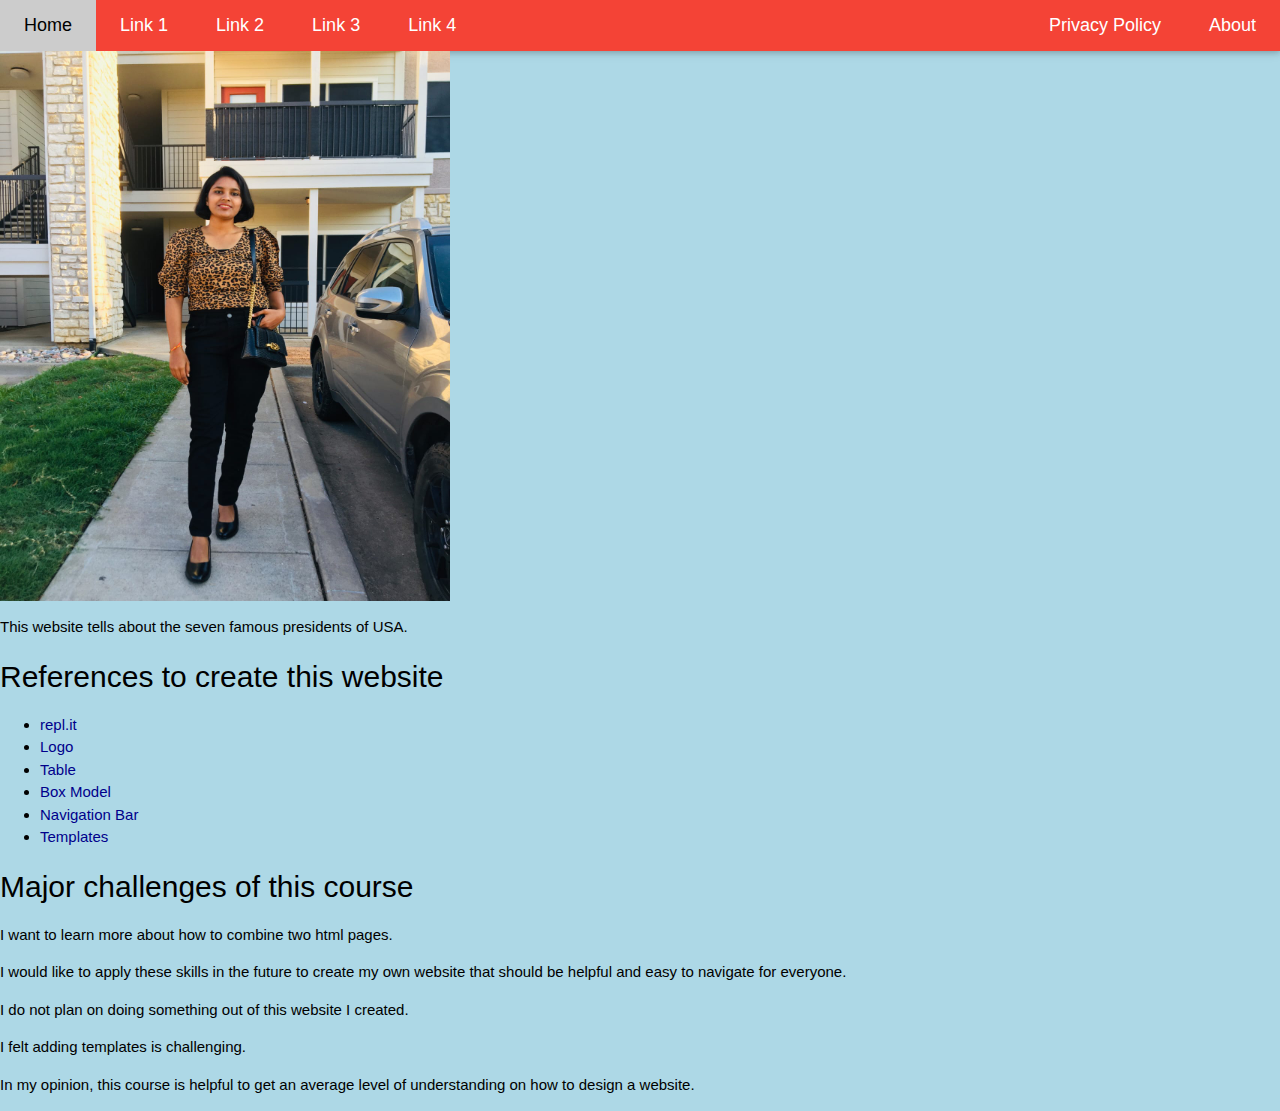
<file: Website Development/About.html>
<!DOCTYPE html>
<html>
<head>
  <meta charset="UTF-8">
  <meta name="viewport" content="width=device-width, initial-scale=1">
  <link rel="stylesheet" href="https://www.w3schools.com/w3css/4/w3.css">
  <link rel="stylesheet" href="https://fonts.googleapis.com/css?family=Lato">
  <link rel="stylesheet" href="https://fonts.googleapis.com/css?family=Montserrat">
  <link rel="stylesheet" href="https://cdnjs.cloudflare.com/ajax/libs/font-awesome/4.7.0/css/font-awesome.min.css">
  <title>Course Homepage Malavika Katta</title>
  <link href="Katta_Assignment4.css" rel="stylesheet" type="text/css" />
  <div class="w3-bar w3-red w3-card w3-left-align w3-large">
      <a class="w3-bar-item w3-button w3-hide-medium w3-hide-large w3-right w3-padding-large w3-hover-white w3-large w3-red" href="javascript:void(0);" onclick="myFunction()" title="Toggle Navigation Menu"><i class="fa fa-bars"></i></a>
      <a href="index.html" class="w3-bar-item w3-button w3-padding-large w3-white">Home</a>
      <a href="Katta_Assignment1.html" class="w3-bar-item w3-button w3-hide-small w3-padding-large w3-hover-white">Link 1</a>
      <a href="Katta_Assignment2.html" class="w3-bar-item w3-button w3-hide-small w3-padding-large w3-hover-white">Link 2</a>
      <a href="Katta_Assignment3.html" class="w3-bar-item w3-button w3-hide-small w3-padding-large w3-hover-white">Link 3</a>
      <a href="Katta_Assignment5.html" class="w3-bar-item w3-button w3-hide-small w3-padding-large w3-hover-white">Link 4</a>
      <a style="float:right" href="About.html" class="w3-bar-item w3-button w3-hide-small w3-padding-large w3-hover-white">About</a>
      <a style="float:right" href="Privacy_Policy.html" class="w3-bar-item w3-button w3-hide-small w3-padding-large w3-hover-white">Privacy Policy</a>
  </div>
</head>
<body>
  <img src="mypic.jpeg" width="450" height="550">
  <p>This website tells about the seven famous presidents of USA. </p>
  <h2>References to create this website</h2>
  <ul>
  <li><a href="https://replit.com/">repl.it</a></li>
  <li><a href="http://www.cooltext.com/">Logo</a></li>
  <li><a href="https://www.w3schools.com/html/html_tables.asp">Table</a></li>
  <li><a href="https://www.w3schools.com/css/css_boxmodel.asp">Box Model</a></li>
  <li><a href="https://www.w3schools.com/css/css_navbar.asp">Navigation Bar</a></li>
  <li><a href="https://www.w3schools.com/css/css_rwd_templates.asp">Templates</a></li>
</ul>  
  <h2>Major challenges of this course</h2>
  <p>I want to learn more about how to combine two html pages.</p>
  <p>I would like to apply these skills in the future to create my own website that should be helpful and easy to navigate for everyone.</p>
  <p>I do not plan on doing something out of this website I created.</p>
  <p>I felt adding templates is challenging.</p>
  <p>In my opinion, this course is helpful to get an average level of understanding on how to design a website.</p>
</body>
</html>
</file>
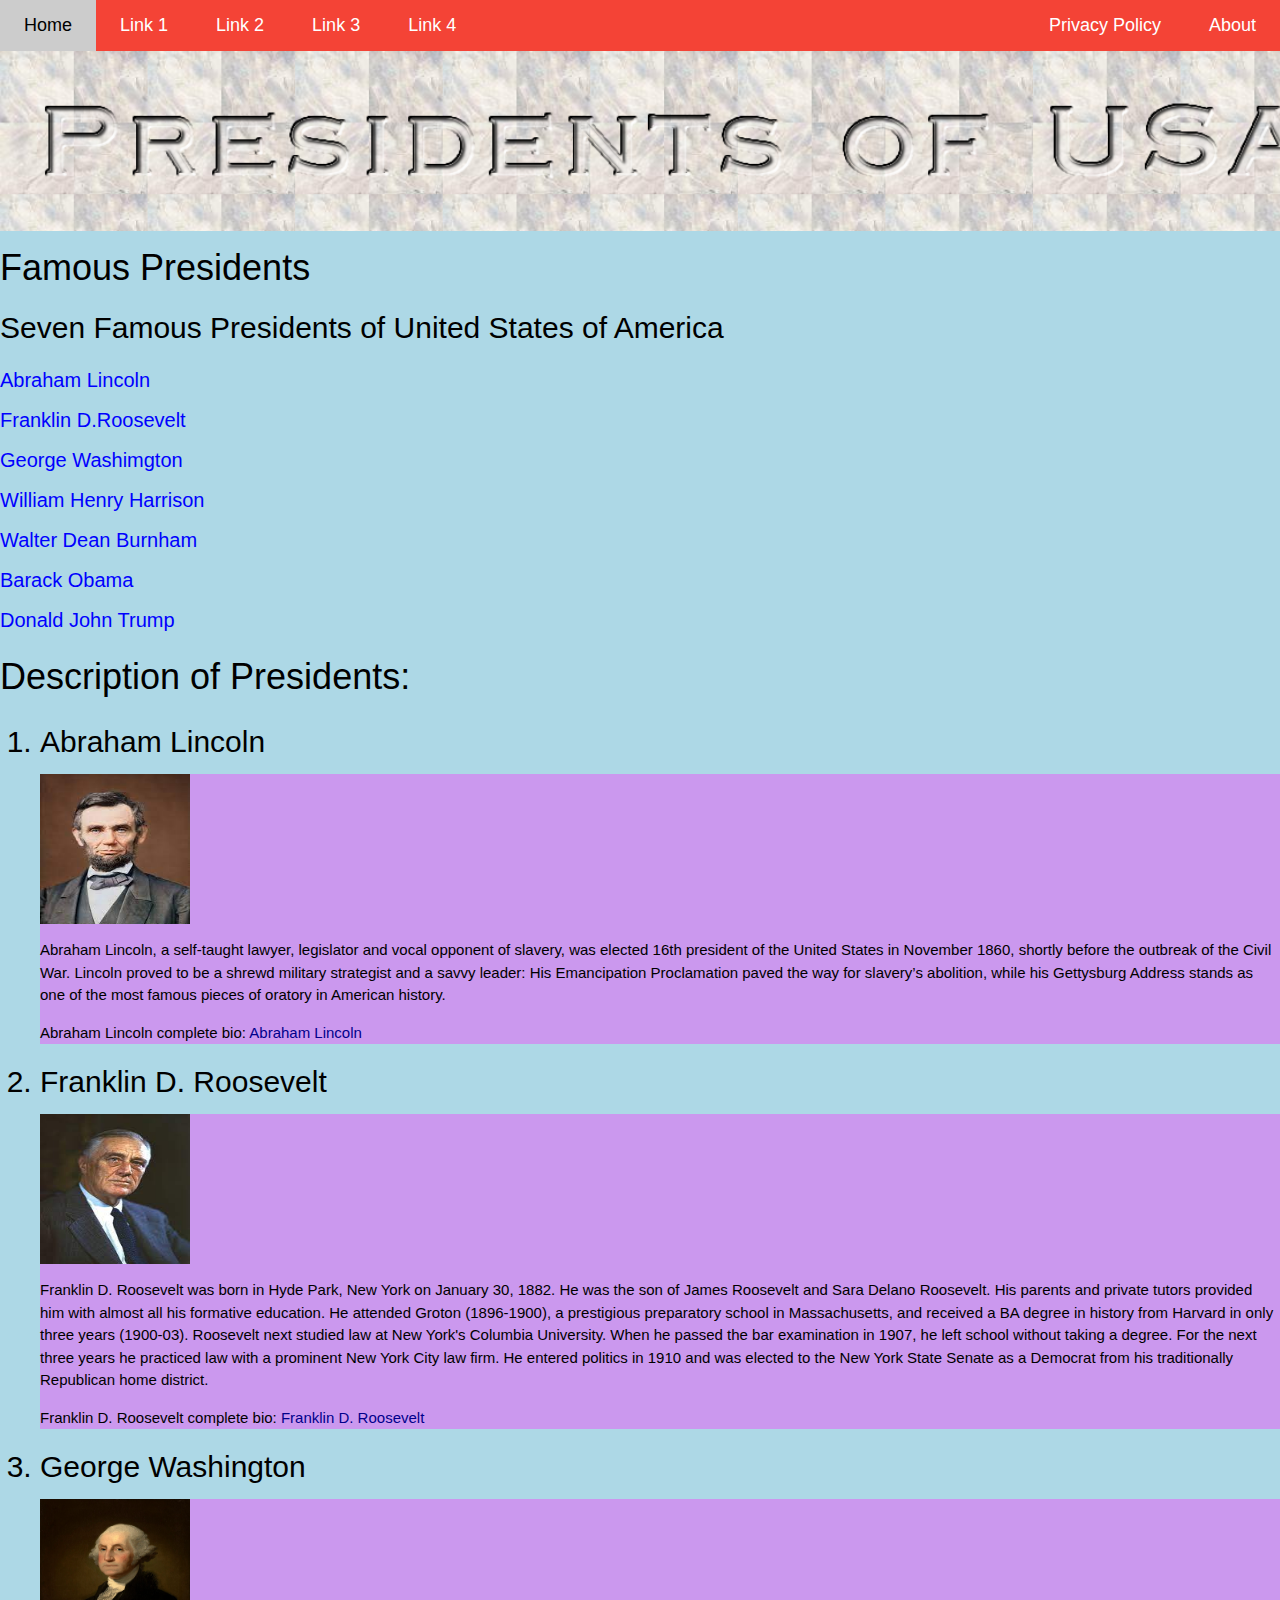
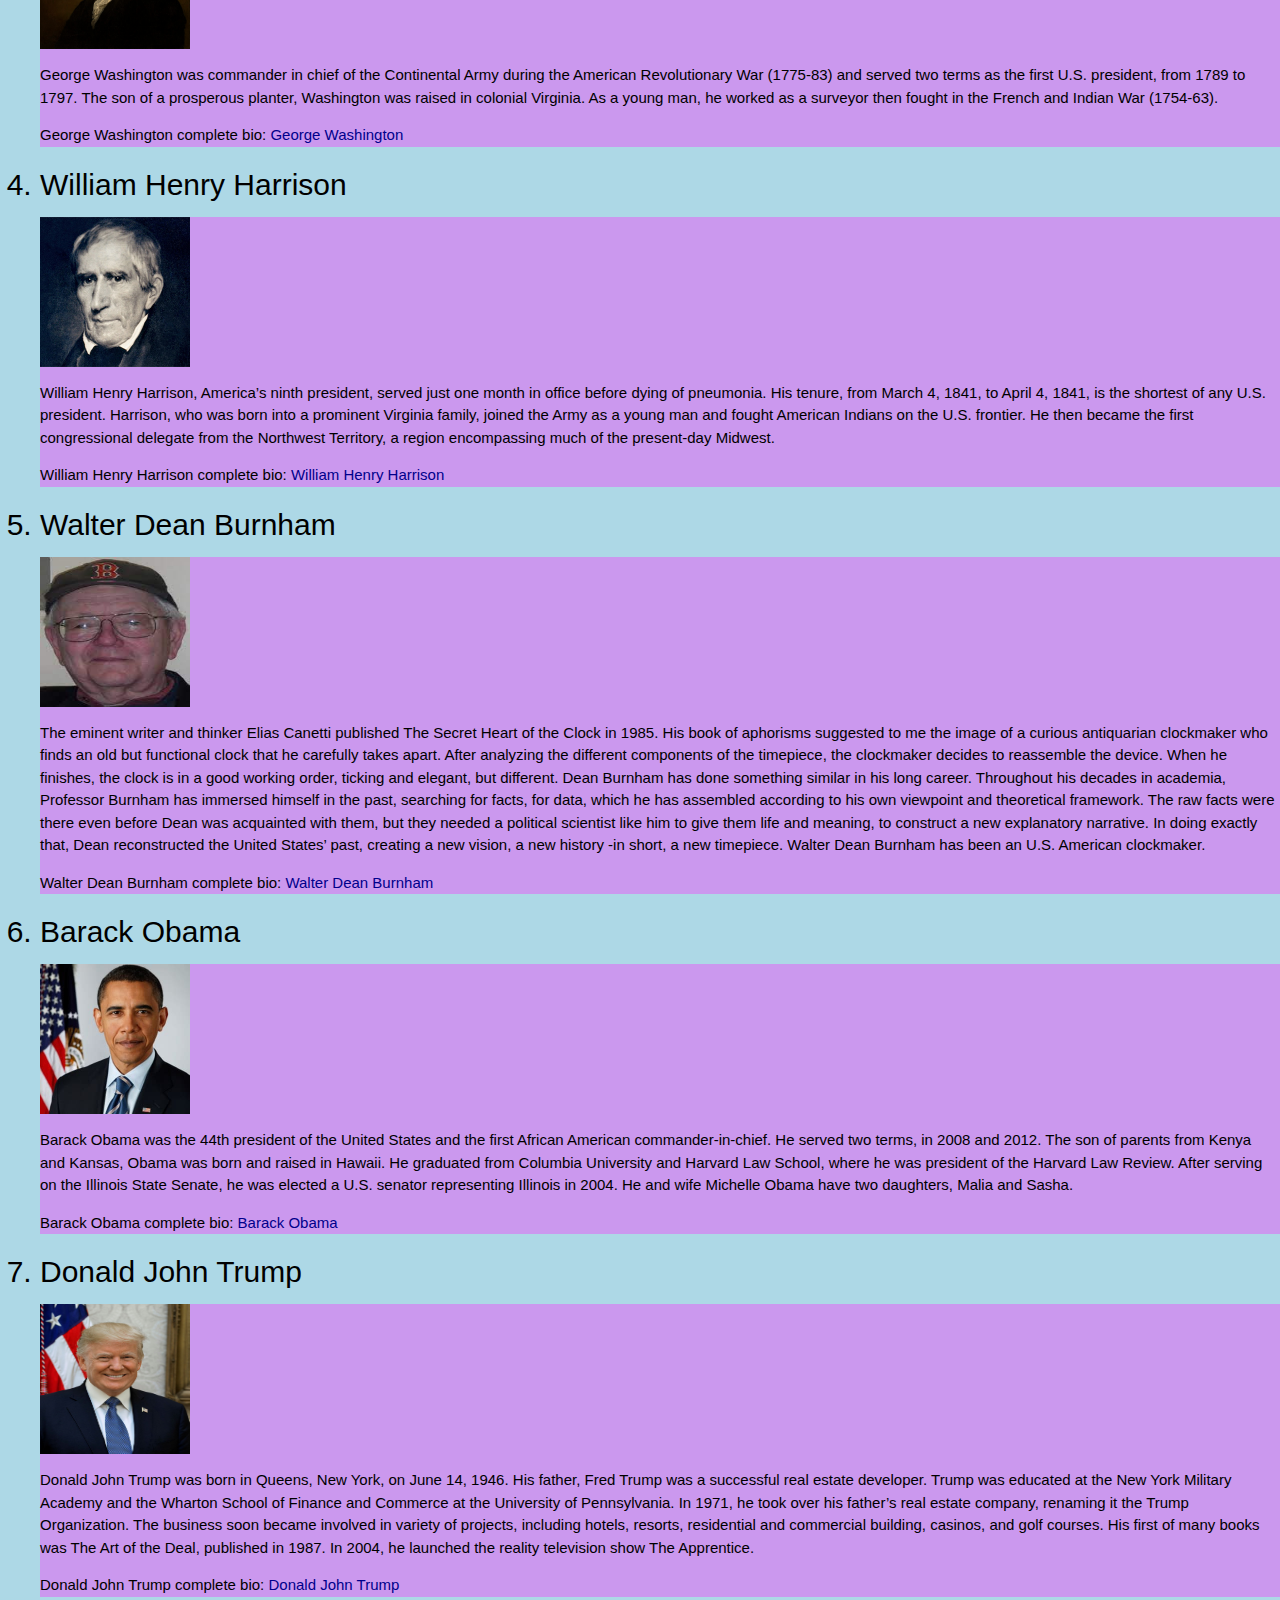
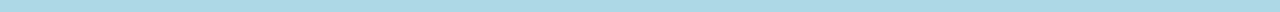
<file: Website Development/Katta_Assignment1.html>
<!DOCTYPE html>
<html>
<head>
  <meta charset="UTF-8">
  <meta name="viewport" content="width=device-width, initial-scale=1">
  <link rel="stylesheet" href="https://www.w3schools.com/w3css/4/w3.css">
  <link rel="stylesheet" href="https://fonts.googleapis.com/css?family=Lato">
  <link rel="stylesheet" href="https://fonts.googleapis.com/css?family=Montserrat">
  <link rel="stylesheet" href="https://cdnjs.cloudflare.com/ajax/libs/font-awesome/4.7.0/css/font-awesome.min.css">
  <title>Course Homepage Malavika Katta</title>
  <link href="Katta_Assignment4.css" rel="stylesheet" type="text/css" />
  <style>
  img {
  display: block;
  }
  </style>
  <div class="w3-bar w3-red w3-card w3-left-align w3-large">
      <a class="w3-bar-item w3-button w3-hide-medium w3-hide-large w3-right w3-padding-large w3-hover-white w3-large w3-red" href="javascript:void(0);" onclick="myFunction()" title="Toggle Navigation Menu"><i class="fa fa-bars"></i></a>
      <a href="index.html" class="w3-bar-item w3-button w3-padding-large w3-white">Home</a>
      <a href="Katta_Assignment1.html" class="w3-bar-item w3-button w3-hide-small w3-padding-large w3-hover-white">Link 1</a>
      <a href="Katta_Assignment2.html" class="w3-bar-item w3-button w3-hide-small w3-padding-large w3-hover-white">Link 2</a>
      <a href="Katta_Assignment3.html" class="w3-bar-item w3-button w3-hide-small w3-padding-large w3-hover-white">Link 3</a>
      <a href="Katta_Assignment5.html" class="w3-bar-item w3-button w3-hide-small w3-padding-large w3-hover-white">Link 4</a>
      <a style="float:right" href="About.html" class="w3-bar-item w3-button w3-hide-small w3-padding-large w3-hover-white">About</a>
      <a style="float:right" href="Privacy_Policy.html" class="w3-bar-item w3-button w3-hide-small w3-padding-large w3-hover-white">Privacy Policy</a>
  </div>
</head>
<body>
  <img src="logo.png" width="1350" height="180">
  <h1>Famous Presidents</h1>
  <div id="h2">
  <h2>Seven Famous Presidents of United States of America</h2>
  </div>
  <div id="ulh3">
  <ul>
    <h4><li>Abraham Lincoln</li></h4>
    <h4><li>Franklin D.Roosevelt</li></h4>
    <h4><li>George Washimgton</li></h4>
    <h4><li>William Henry Harrison</li></h4>
    <h4><li>Walter Dean Burnham</li></h4>
    <h4><li>Barack Obama</li></h4>
    <h4><li>Donald John Trump</li></h4>
  </ul>
  </div>
  <div id="h1">
  <h1> Description of Presidents:</h1>
  </div>
  <div id="Description-container">
    <ol>
     <h2> <li>Abraham Lincoln</li> </h2>
      <div id="Description-card">
      <img src="lincoln.jpg" alt="lincoln" width="150" height="150" />
      <p>Abraham Lincoln, a self-taught lawyer, legislator and vocal opponent of slavery, was elected 16th president of the United States in November 1860, shortly before the outbreak of the Civil War. Lincoln proved to be a shrewd military strategist and a savvy leader: His Emancipation Proclamation paved the way for slavery’s abolition, while his Gettysburg Address stands as one of the most famous pieces of oratory in American history. </p>
      <p>Abraham Lincoln complete bio: <a href="https://www.history.com/topics/us-presidents/abraham-lincoln" target="_blank">Abraham Lincoln</a></p>
      </div>
      <h2> <li>Franklin D. Roosevelt</li> </h2>
      <div id="Description-card">
      <img src="franklin.jpg" alt="franklin" width="150" height="150" />
      <p>Franklin D. Roosevelt was born in Hyde Park, New York on January 30, 1882. He was the son of James Roosevelt and Sara Delano Roosevelt. His parents and private tutors provided him with almost all his formative education. He attended Groton (1896-1900), a prestigious preparatory school in Massachusetts, and received a BA degree in history from Harvard in only three years (1900-03). Roosevelt next studied law at New York's Columbia University. When he passed the bar examination in 1907, he left school without taking a degree. For the next three years he practiced law with a prominent New York City law firm. He entered politics in 1910 and was elected to the New York State Senate as a Democrat from his traditionally Republican home district.</p>
      <p>Franklin D. Roosevelt complete bio: <a href="https://www.history.com/topics/us-presidents/franklin-d-roosevelt" target="_blank">Franklin D. Roosevelt</a></p>
    </div>
      <h2> <li>George Washington</li> </h2>
      <div id="Description-card">
      <img src="george.jpg" alt="george" width="150" height="150" />
      <p>George Washington was commander in chief of the Continental Army during the American Revolutionary War (1775-83) and served two terms as the first U.S. president, from 1789 to 1797. The son of a prosperous planter, Washington was raised in colonial Virginia. As a young man, he worked as a surveyor then fought in the French and Indian War (1754-63).</p>
      <p>George Washington complete bio: <a href="https://www.history.com/topics/us-presidents/george-washington" target="_blank">George Washington</a></p>
      </div>
      <h2> <li>William Henry Harrison</li> </h2>
      <div id="Description-card">
      <img src="harrison.jpg" alt="harrison" width="150" height="150" />
      <p>William Henry Harrison, America’s ninth president, served just one month in office before dying of pneumonia. His tenure, from March 4, 1841, to April 4, 1841, is the shortest of any U.S. president. Harrison, who was born into a prominent Virginia family, joined the Army as a young man and fought American Indians on the U.S. frontier. He then became the first congressional delegate from the Northwest Territory, a region encompassing much of the present-day Midwest.</p>
      <p>William Henry Harrison complete bio: <a href="https://www.history.com/topics/us-presidents/william-henry-harrison" target="_blank">William Henry Harrison</a></p>
      </div>
      <h2> <li>Walter Dean Burnham</li> </h2>
      <div id="Description-card">
      <img src="[data-uri]" width="150" height="150" />
      <p>The eminent writer and thinker Elias Canetti published The Secret Heart of the Clock in 1985. His book of aphorisms suggested to me the image of a curious antiquarian clockmaker who finds an old but functional clock that he carefully takes apart. After analyzing the different components of the timepiece, the clockmaker decides to reassemble the device. When he finishes, the clock is in a good working order, ticking and elegant, but different.
Dean Burnham has done something similar in his long career. Throughout his decades in academia, Professor Burnham has immersed himself in the past, searching for facts, for data, which he has assembled according to his own viewpoint and theoretical framework. The raw facts were there even before Dean was acquainted with them, but they needed a political scientist like him to give them life and meaning, to construct a new explanatory narrative. In doing exactly that, Dean reconstructed the United States’ past, creating a new vision, a new history -in short, a new timepiece. Walter Dean Burnham has been an U.S. American clockmaker.</p>
      <p>Walter Dean Burnham complete bio: <a href="https://www.redalyc.org/journal/1937/193753567010/html/" target="_blank">Walter Dean Burnham</a></p>
      </div>
      <h2> <li>Barack Obama</li> </h2>
      <div id="Description-card">
      <img src="barack.jpg" alt="barack" width="150" height="150" />
      <p>Barack Obama was the 44th president of the United States and the first African American commander-in-chief. He served two terms, in 2008 and 2012. The son of parents from Kenya and Kansas, Obama was born and raised in Hawaii. He graduated from Columbia University and Harvard Law School, where he was president of the Harvard Law Review. After serving on the Illinois State Senate, he was elected a U.S. senator representing Illinois in 2004. He and wife Michelle Obama have two daughters, Malia and Sasha.</p>
      <p>Barack Obama complete bio: <a href="https://obamawhitehouse.archives.gov/administration/president-obama" target="_blank">Barack Obama</a></p>
      </div>
      <h2> <li>Donald John Trump</li> </h2>
      <div id="Description-card">
      <img src="trump.jpg" alt="trump" width="150" height="150" />
      <p>Donald John Trump was born in Queens, New York, on June 14, 1946. His father, Fred Trump was a successful real estate developer. Trump was educated at the New York Military Academy and the Wharton School of Finance and Commerce at the University of Pennsylvania. In 1971, he took over his father’s real estate company, renaming it the Trump Organization. The business soon became involved in variety of projects, including hotels, resorts, residential and commercial building, casinos, and golf courses. His first of many books was The Art of the Deal, published in 1987. In 2004, he launched the reality television show The Apprentice.</p>
      <p>Donald John Trump complete bio: <a href="https://www.whitehousehistory.org/bios/donald-j-trump" target="_blank">Donald John Trump</a></p>
      </div>
    </ol>
  </div>
  <script src="script.js"></script>
 </html>
</file>
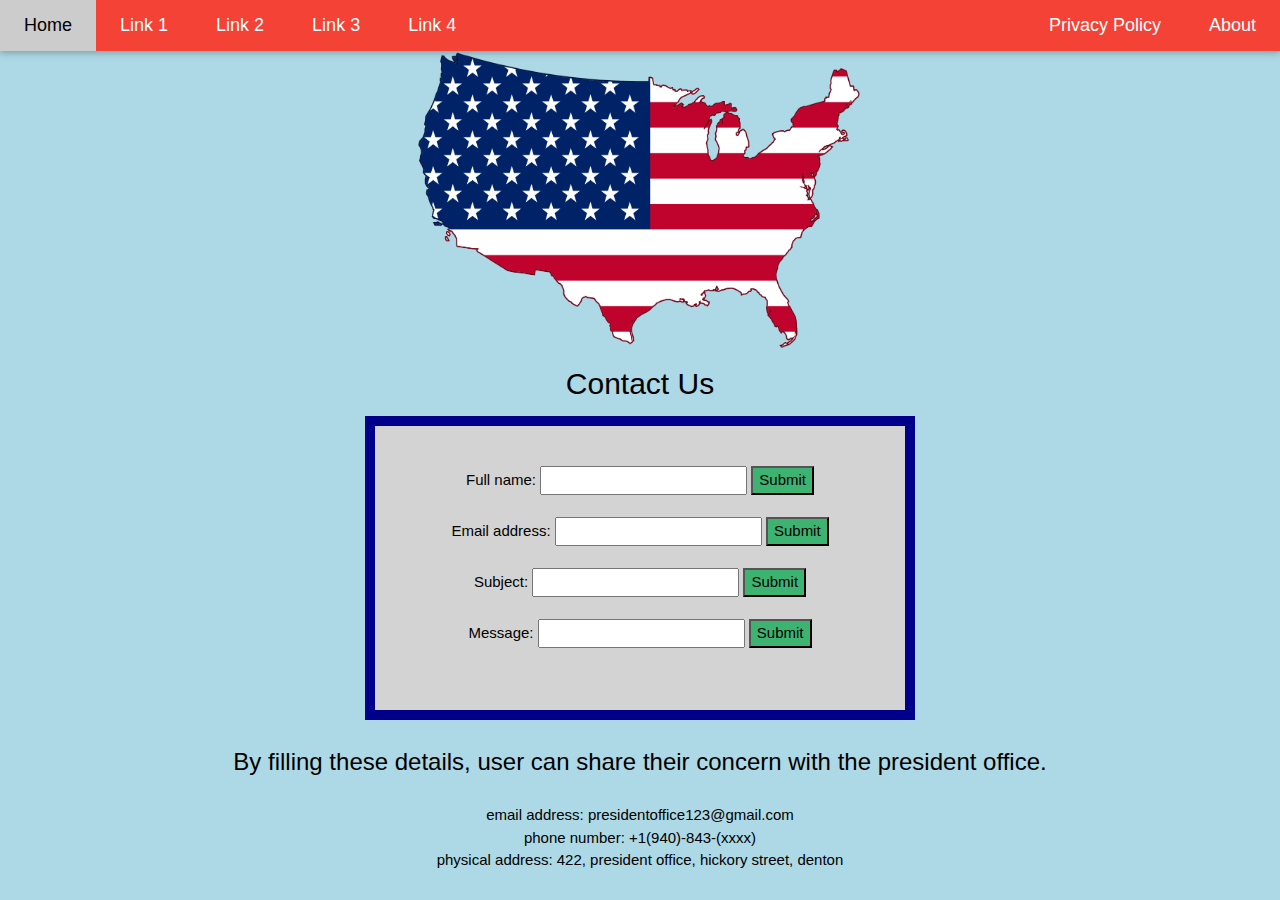
<file: Website Development/Katta_Assignment2.html>
<!DOCTYPE html>
<html>
<head>
  <meta charset="UTF-8">
  <meta name="viewport" content="width=device-width, initial-scale=1">
  <link rel="stylesheet" href="https://www.w3schools.com/w3css/4/w3.css">
  <link rel="stylesheet" href="https://fonts.googleapis.com/css?family=Lato">
  <link rel="stylesheet" href="https://fonts.googleapis.com/css?family=Montserrat">
  <link rel="stylesheet" href="https://cdnjs.cloudflare.com/ajax/libs/font-awesome/4.7.0/css/font-awesome.min.css">
  <title>Course Homepage Malavika Katta</title>
  <link href="Katta_Assignment4.css" rel="stylesheet" type="text/css" />
  <style>
  h2 {text-align: center;}
  img {
  display: block;
  margin-left: auto;
  margin-right: auto;
  }
  p {text-align: center;}
  div {text-align: center;}
</style>
</head>
<body>
  <div class="w3-bar w3-red w3-card w3-left-align w3-large">
      <a class="w3-bar-item w3-button w3-hide-medium w3-hide-large w3-right w3-padding-large w3-hover-white w3-large w3-red" href="javascript:void(0);" onclick="myFunction()" title="Toggle Navigation Menu"><i class="fa fa-bars"></i></a>
      <a href="index.html" class="w3-bar-item w3-button w3-padding-large w3-white">Home</a>
      <a href="Katta_Assignment1.html" class="w3-bar-item w3-button w3-hide-small w3-padding-large w3-hover-white">Link 1</a>
      <a href="Katta_Assignment2.html" class="w3-bar-item w3-button w3-hide-small w3-padding-large w3-hover-white">Link 2</a>
      <a href="Katta_Assignment3.html" class="w3-bar-item w3-button w3-hide-small w3-padding-large w3-hover-white">Link 3</a>
      <a href="Katta_Assignment5.html" class="w3-bar-item w3-button w3-hide-small w3-padding-large w3-hover-white">Link 4</a>
      <a style="float:right" href="About.html" class="w3-bar-item w3-button w3-hide-small w3-padding-large w3-hover-white">About</a>
      <a style="float:right" href="Privacy_Policy.html" class="w3-bar-item w3-button w3-hide-small w3-padding-large w3-hover-white">Privacy Policy</a>
  </div>
  <img src="USA.png" width=450 height=300 >
  <h2>Contact Us</h2>
<div id="contact_form">
  <form action="Katta_Assignment2.html" method="GET"  onsubmit="return validateForm()"
  <br />
      <label for="fname">Full name:</label>
      <input type="text" id="fname" name="fname">
      <input type="submit" style="background-color: MediumSeaGreen;" value="Submit"><br><br>
      <label for="email">Email address:</label>
      <input type="text" id="email" name="email">
      <input type="submit" style="background-color: MediumSeaGreen;" value="Submit"><br><br>
      <label for="subject">Subject:</label>
      <input type="text" id="subject" name="subject">
      <input type="submit" style="background-color: MediumSeaGreen;" value="Submit"><br><br>
      <label for="message">Message:</label>
      <input type="text" id="message" name="message">
      <input type="submit" style="background-color: MediumSeaGreen;" value="Submit"><br><br>
  </form>
</div>
<h3><p>By filling these details, user can share their concern with the president office.</p></h3>
  <div id="list">
  <li>email address: presidentoffice123@gmail.com</li>
  <li>phone number: +1(940)-843-(xxxx)</li>
  <li> physical address: 422, president office, hickory street, denton</li>
  </div>
</body>
</html>
</file>
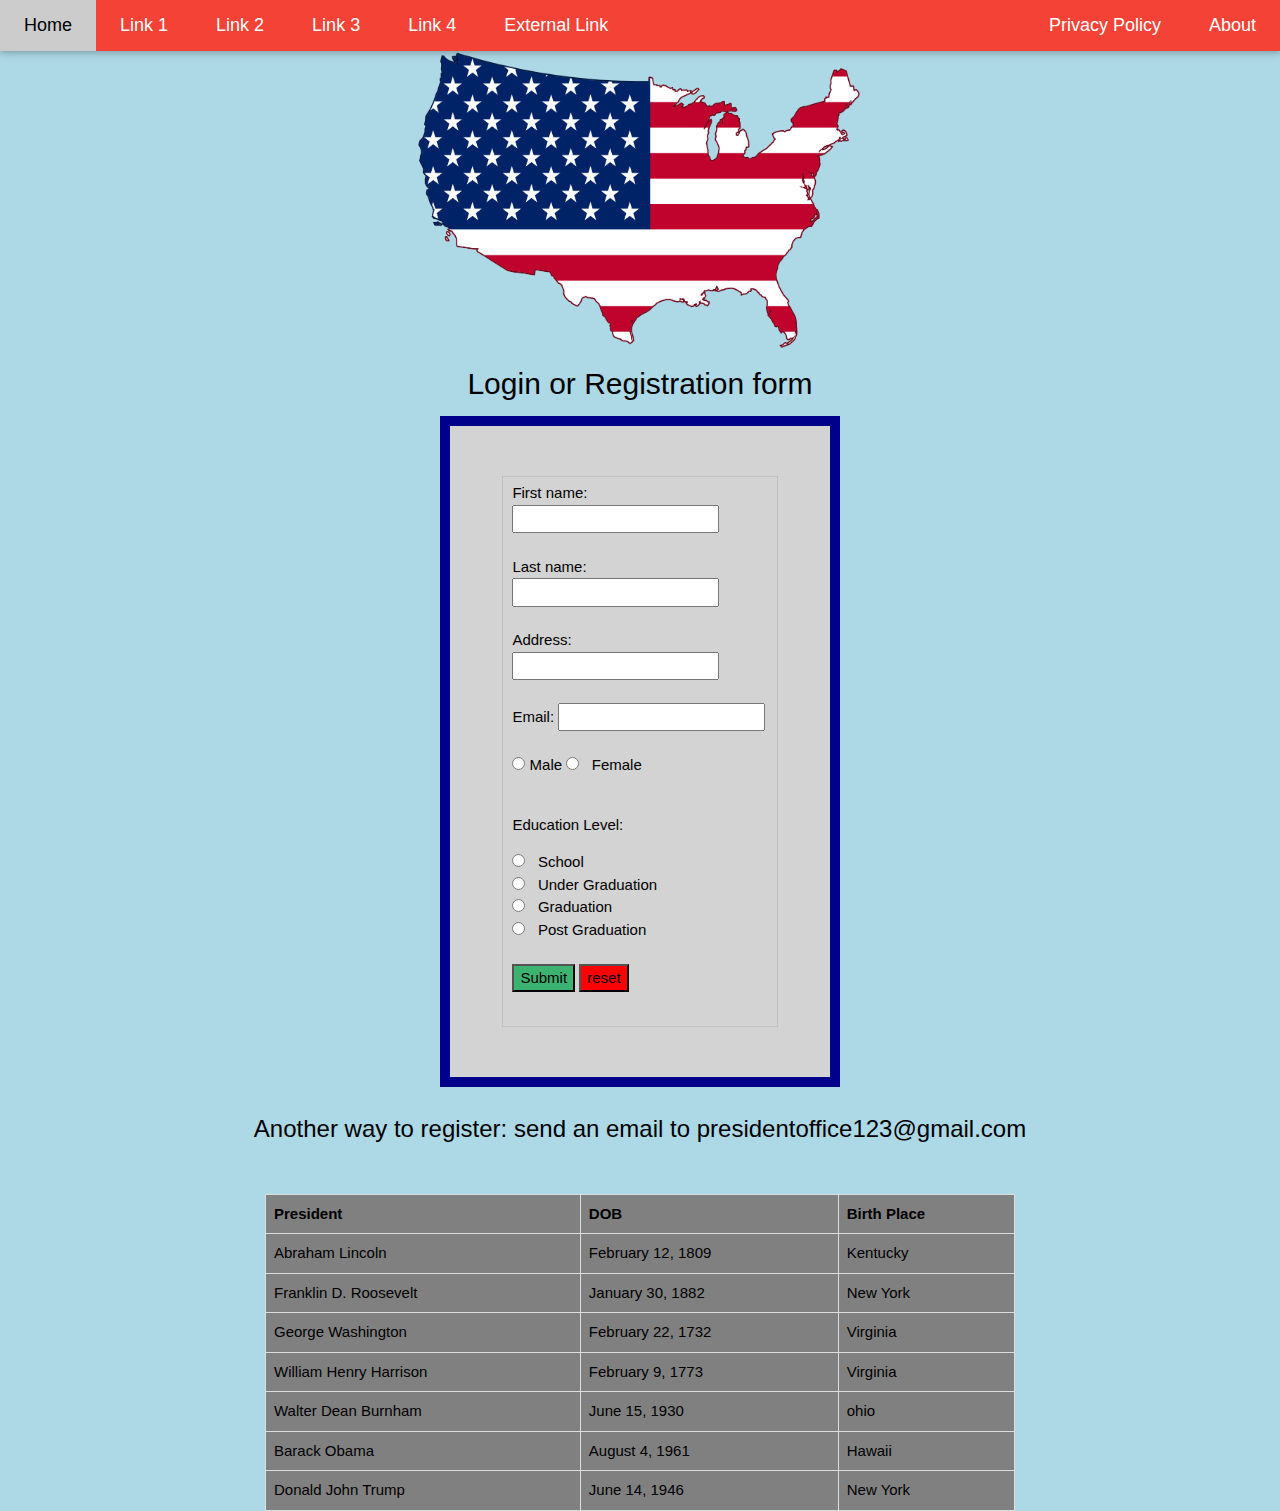
<file: Website Development/Katta_Assignment3.html>
<!DOCTYPE html>
<html>
<head>
  <meta charset="UTF-8">
  <meta name="viewport" content="width=device-width, initial-scale=1">
  <link rel="stylesheet" href="https://www.w3schools.com/w3css/4/w3.css">
  <link rel="stylesheet" href="https://fonts.googleapis.com/css?family=Lato">
  <link rel="stylesheet" href="https://fonts.googleapis.com/css?family=Montserrat">
  <link rel="stylesheet" href="https://cdnjs.cloudflare.com/ajax/libs/font-awesome/4.7.0/css/font-awesome.min.css">
  <title>Course Homepage Malavika Katta</title>
  <link href="Katta_Assignment4.css" rel="stylesheet" type="text/css" />
<style>
  h2 {text-align: center;}
  h3 {text-align: center;}
  img {
  display: block;
  margin-left: auto;
  margin-right: auto;
  }
  table {
  font-family: arial, sans-serif;
  border-collapse: collapse;
  width: 100%;
  }
  td, th {
  border: 1px solid #dddddd;
  text-align: left;
  padding: 8px;
  }
</style>
</head>
<body>
  <div class="w3-bar w3-red w3-card w3-left-align w3-large">
      <a class="w3-bar-item w3-button w3-hide-medium w3-hide-large w3-right w3-padding-large w3-hover-white w3-large w3-red" href="javascript:void(0);" onclick="myFunction()" title="Toggle Navigation Menu"><i class="fa fa-bars"></i></a>
      <a href="index.html" class="w3-bar-item w3-button w3-padding-large w3-white">Home</a>
      <a href="Katta_Assignment1.html" class="w3-bar-item w3-button w3-hide-small w3-padding-large w3-hover-white">Link 1</a>
      <a href="Katta_Assignment2.html" class="w3-bar-item w3-button w3-hide-small w3-padding-large w3-hover-white">Link 2</a>
      <a href="Katta_Assignment3.html" class="w3-bar-item w3-button w3-hide-small w3-padding-large w3-hover-white">Link 3</a>
      <a href="Katta_Assignment5.html" class="w3-bar-item w3-button w3-hide-small w3-padding-large w3-hover-white">Link 4</a>
      <a href="https://replit.com/join/vwtpdriiol-revanth0423" class="w3-bar-item w3-button w3-hide-small w3-padding-large w3-hover-white">External Link</a>
      <a style="float:right" href="About.html" class="w3-bar-item w3-button w3-hide-small w3-padding-large w3-hover-white">About</a>
      <a style="float:right" href="Privacy_Policy.html" class="w3-bar-item w3-button w3-hide-small w3-padding-large w3-hover-white">Privacy Policy</a>
  </div>
  <img src="USA.png" width=450 height=300 >
  <h2>Login or Registration form</h2>
  <form action="Katta_Assignment3.html" method="POST" onsubmit="return validateForm()">
    <div id="fieldset">
    <fieldset>
      <label for="fname">First name:</label>
      <input type="text" id="fname" name="fname"><br><br>
      <label for="lname">Last name:</label>
      <input type="text" id="lname" name="lname"><br><br>
      <label for="address">Address:</label>
      <input type="text" id="address" name="address"><br><br>
      <label for="email">Email:</label>
      <input type="text" id="email" name="email"><br><br>
      <input type="radio" id="radio" name="radio">
      <label for="male">Male</label>
      <input type="radio" id="radio" name="radio">
      <label for="Female">Female</Female><br><br>
      <p>Education Level:</p>
      <input type="radio">
      <label for="school">School</label><br/>
      <input type="radio">
      <label for="UnderGraduation">Under Graduation</label><br/>
      <input type="radio">
      <label for="Graduation">Graduation</label><br/>
      <input type="radio">
      <label for="PostGraduation">Post Graduation</label><br><br>
      <input type="submit" style="background-color: MediumSeaGreen;" value="Submit">
      <input type="reset" style="background-color: red;" value="reset"><br><br>
    </fieldset>
    </div>
  </form>
<h3><P>Another way to register: send an email to presidentoffice123@gmail.com</P></h3>
<br/>
<div id="table">
<table>
  <tr>
    <th>President</th>
    <th>DOB</th>
    <th>Birth Place</th>
  </tr>
  <tr>
    <td>Abraham Lincoln</td>
    <td>February 12, 1809</td>
    <td>Kentucky</td>
  </tr>
  <tr>
    <td>Franklin D. Roosevelt</td>
    <td>January 30, 1882</td>
    <td>New York</td>
  </tr>
  <tr>
    <td>George Washington</td>
    <td>February 22, 1732</td>
    <td>Virginia</td>
  </tr>
  <tr>
    <td>William Henry Harrison</td>
    <td> February 9, 1773</td>
    <td>Virginia</td>
  </tr>
  <tr>
    <td>Walter Dean Burnham</td>
    <td>June 15, 1930</td>
    <td>ohio</td>
  </tr>
  <tr>
    <td>Barack Obama</td>
    <td>August 4, 1961</td>
    <td>Hawaii</td>
  </tr>
  <tr>
    <td>Donald John Trump</td>
    <td>June 14, 1946</td>
    <td>New York</td>
  </tr>
</table>
</div>
</body>
</html>
</file>
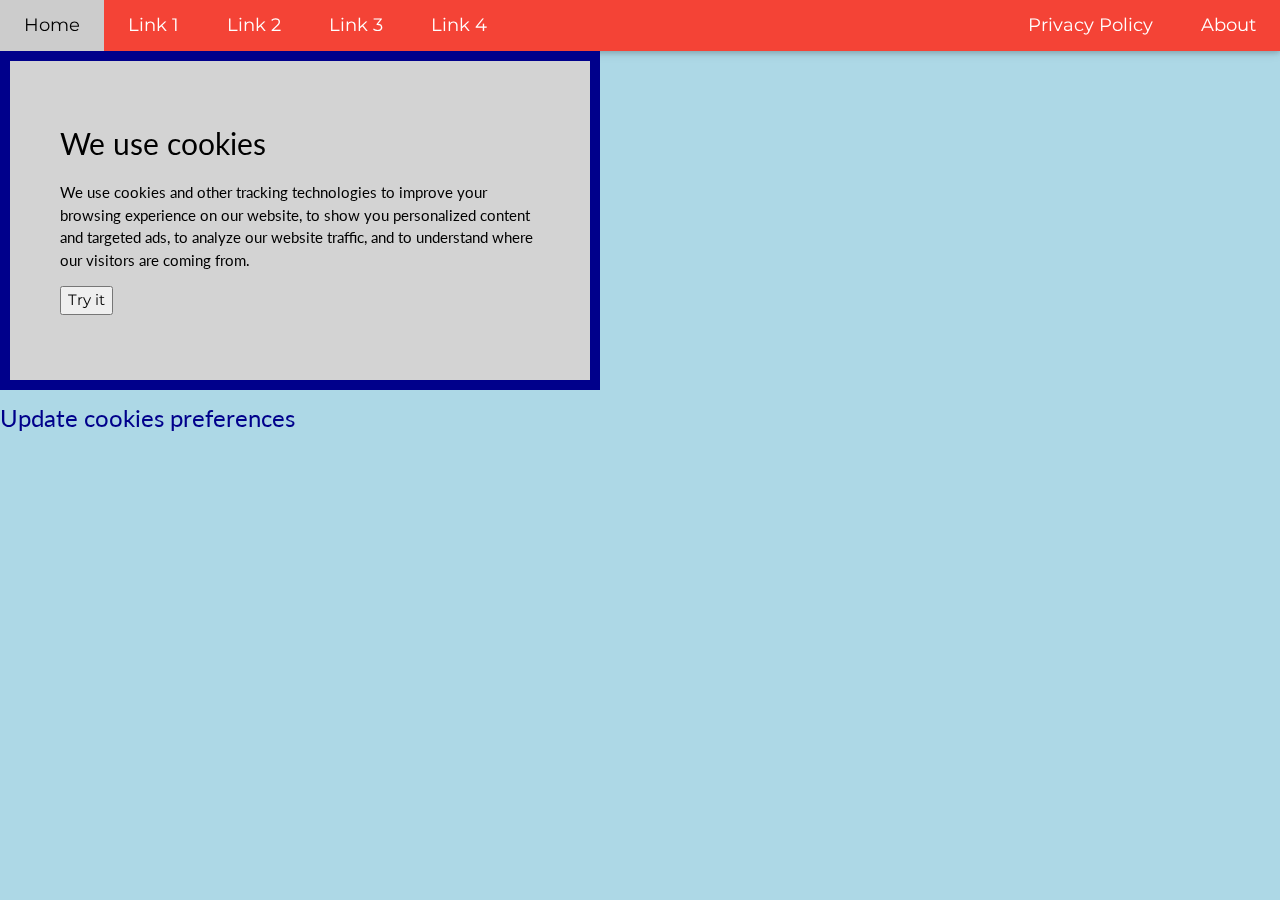
<file: Website Development/Privacy_Policy.html>
<html>
<head>
<meta charset="UTF-8">
<meta name="viewport" content="width=device-width, initial-scale=1">
<link rel="stylesheet" href="https://www.w3schools.com/w3css/4/w3.css">
<link rel="stylesheet" href="https://fonts.googleapis.com/css?family=Lato">
<link rel="stylesheet" href="https://fonts.googleapis.com/css?family=Montserrat">
<link rel="stylesheet" href="https://cdnjs.cloudflare.com/ajax/libs/font-awesome/4.7.0/css/font-awesome.min.css">
<title>Course Homepage Malavika Katta</title>
<link href="Katta_Assignment4.css" rel="stylesheet" type="text/css" />
<style>
body,h1,h2,h3,h4,h5,h6 {font-family: "Lato", sans-serif}
.w3-bar,h1,button {font-family: "Montserrat", sans-serif}
.fa-anchor,.fa-coffee {font-size:200px}
<h3 {text-align:center} >
</style>
</head>
<body>
<!-- Navbar -->
<div class="w3-top">
  <div class="w3-bar w3-red w3-card w3-left-align w3-large">
    <a class="w3-bar-item w3-button w3-hide-medium w3-hide-large w3-right w3-padding-large w3-hover-white w3-large w3-red" href="javascript:void(0);" onclick="myFunction()" title="Toggle Navigation Menu"><i class="fa fa-bars"></i></a>
    <a href="index.htmltml" class="w3-bar-item w3-button w3-padding-large w3-white">Home</a>
    <a href="Katta_Assignment1.html" class="w3-bar-item w3-button w3-hide-small w3-padding-large w3-hover-white">Link 1</a>
    <a href="Katta_Assignment2.html" class="w3-bar-item w3-button w3-hide-small w3-padding-large w3-hover-white">Link 2</a>
    <a href="Katta_Assignment3.html" class="w3-bar-item w3-button w3-hide-small w3-padding-large w3-hover-white">Link 3</a>
    <a href="Katta_Assignment5.html" class="w3-bar-item w3-button w3-hide-small w3-padding-large w3-hover-white">Link 4</a>
    <a style="float:right" href="About.html" class="w3-bar-item w3-button w3-hide-small w3-padding-large w3-hover-white">About</a>
    <a style="float:right" href="Privacy_Policy.html" class="w3-bar-item w3-button w3-hide-small w3-padding-large w3-hover-white">Privacy Policy</a>
  </div>
<body>
<div id="cookies">
<h2>We use cookies</h2>
<p>We use cookies and other tracking technologies to improve your browsing experience on our website, to show you personalized content and targeted ads, to analyze our website traffic, and to understand where our visitors are coming from.</p>
<button onclick="myFunction()">Try it</button>
<p id="demo"></p>
<script>
function myFunction() {
  var txt;
  if (confirm("Accept cookies")) {
    txt = "You pressed OK!";
  } else {
    txt = "You pressed Cancel!";
  }
  document.getElementById("demo").innerHTML = txt;
}
</script>
</div>
<!-- Cookie Consent by PrivacyPolicies.com https://www.PrivacyPolicies.com -->
<script type="text/javascript" src="//www.privacypolicies.com/public/cookie-consent/4.0.0/cookie-consent.js" charset="UTF-8"></script>
<script type="text/javascript" charset="UTF-8">
document.addEventListener('DOMContentLoaded', function () {
cookieconsent.run({"notice_banner_type":"headline","consent_type":"express","palette":"dark","language":"en","page_load_consent_levels":["strictly-necessary"],"notice_banner_reject_button_hide":false,"preferences_center_close_button_hide":false,"page_refresh_confirmation_buttons":false});
});
</script>
<noscript>Cookie Consent by <a href="https://www.privacypolicies.com/" rel="noopener">Privacy Policies website</a></noscript>
<a href="#" id="open_preferences_center"><h3>Update cookies preferences</h3></a>
</body>
</html>
</file>
<file: Website Development/Katta_Assignment4.css>
body 
{
  background-color: lightblue;
  color: #000000;
}
#index {
  background-color: lightgrey;
  margin-inline: 350px;
}
a {
  text-decoration: none;
  color: darkblue;
}
#Navigation {
  width: 180px;
  float: left;
}
#para {
  width: 300px;
  float: right;
}
#Navigation ul{
  list-style-type: none;
  padding: 0;
}
#Homepage
{
  align-content: top;
  background-color: #66CCFF;
  color: #FFF;
  text-align: center;
}
#fieldset {
  background-color: lightgrey;
  width: 400px;
  border: 10px solid darkblue;
  padding: 50px;
  margin-left: auto;
  margin-right: auto;
  }
#h2{
  color: black;
}
#h1{
  color: black;
}
#ulh3 ul{
  list-style-type: none;
  padding: 0;
  color: blue;
  }
#Description-card {
  background-color: #cb98ee;
  color: black;
}
#contact_form {
  background-color: lightgrey;
  width: 550px;
  border: 10px solid darkblue;
  padding: 40px;
  margin-left: auto;
  margin-right: auto;
}
#table {
  background-color: grey;
  width: 750px;
  align-content: center;
  margin-left: auto;
  margin-right: auto;
}
#cookies {
  background-color: lightgrey;
  width: 600px;
  border: 10px solid darkblue;
  padding: 50px;
  }
</file>
